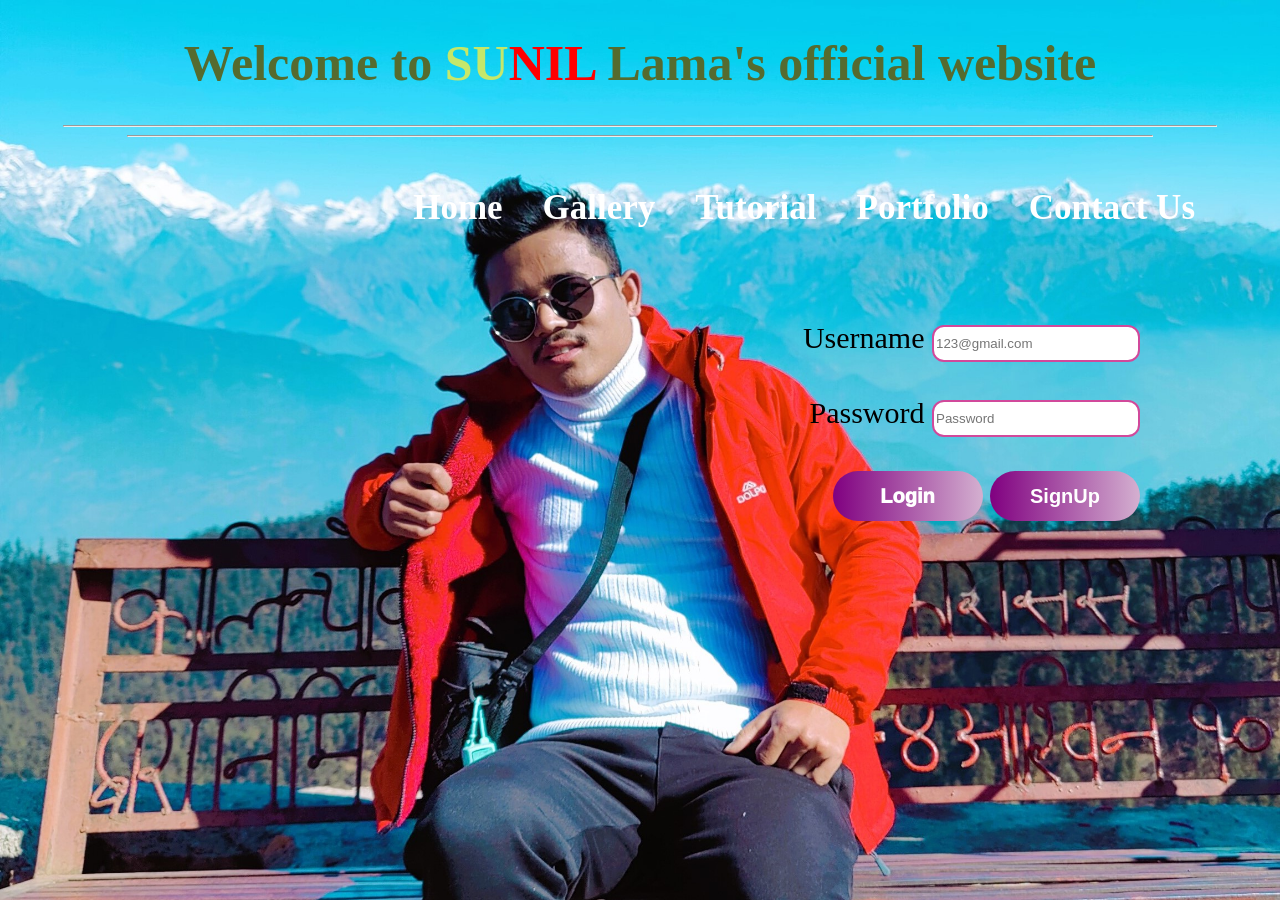
<file: First demo website with Login & Sign up/Index.html>
<!DOCTYPE html>
<html lang="en">
<head>
    <meta charset="UTF-8">
    <meta http-equiv="X-UA-Compatible" content="IE=edge">
    <meta name="viewport" content="width=device-width, initial-scale=1.0">
    <title>My Webpage</title>
    <link rel="stylesheet" href="style.css">
    <!-- <script src="intro.js"></script> -->

</head>

<body>
    
    <h1> Welcome to <span>SU<span style="color: red;">NIL</span></span> Lama's official website</h1>
    <hr width="90%"/>
    <hr width="80%"/>



<nav style="">
    
    <ul>
      <li class="active"><a href="First Webpage.html">            <p title="Welcome to Home">Home</p></a></li>
      <li><a href="Gallery.html"> <p title="This is Gallery">Gallery</p></a></li>
      <li><a href="./table.html">            <p title="This is Tutorial">Tutorial</p></a></li>
      <li><a href="https://www.facebook.com/tshuneellama?mibextid=ZbWKwL">            <p title="Welcome to Portfolio">Portfolio</p></a></li>
      <li><a href="Contact.html">            <p title="Wanna Contact">Contact Us</p></a></li>
    </ul>
 </nav>

 <form>
    <label for="username"> Username</label>
    <input type="text" name="username" placeholder="123@gmail.com"/>
    <br>
    <br>
    <label for="password"> Password</label>
    <input type="text" name="password" placeholder="Password"/>

    <br><br>
    <button class="btn" type="Submit" name="submit">Login     </button>           

     <button class="btn" type="Submit" name="signup">  <a href="signup.html" style="text-decoration: none;">   SignUp</a></button>

</form>





 <!-- <script src="https://code.jquery.com/jquery-3.6.3.js"></script>

<script type="text/javascript">
   $(document).on('click', 'ul li', function(){
  $(this).addClass('active")
} )
    </script> -->

</body>
<script src="alert.js"></script>
</html>
</file>
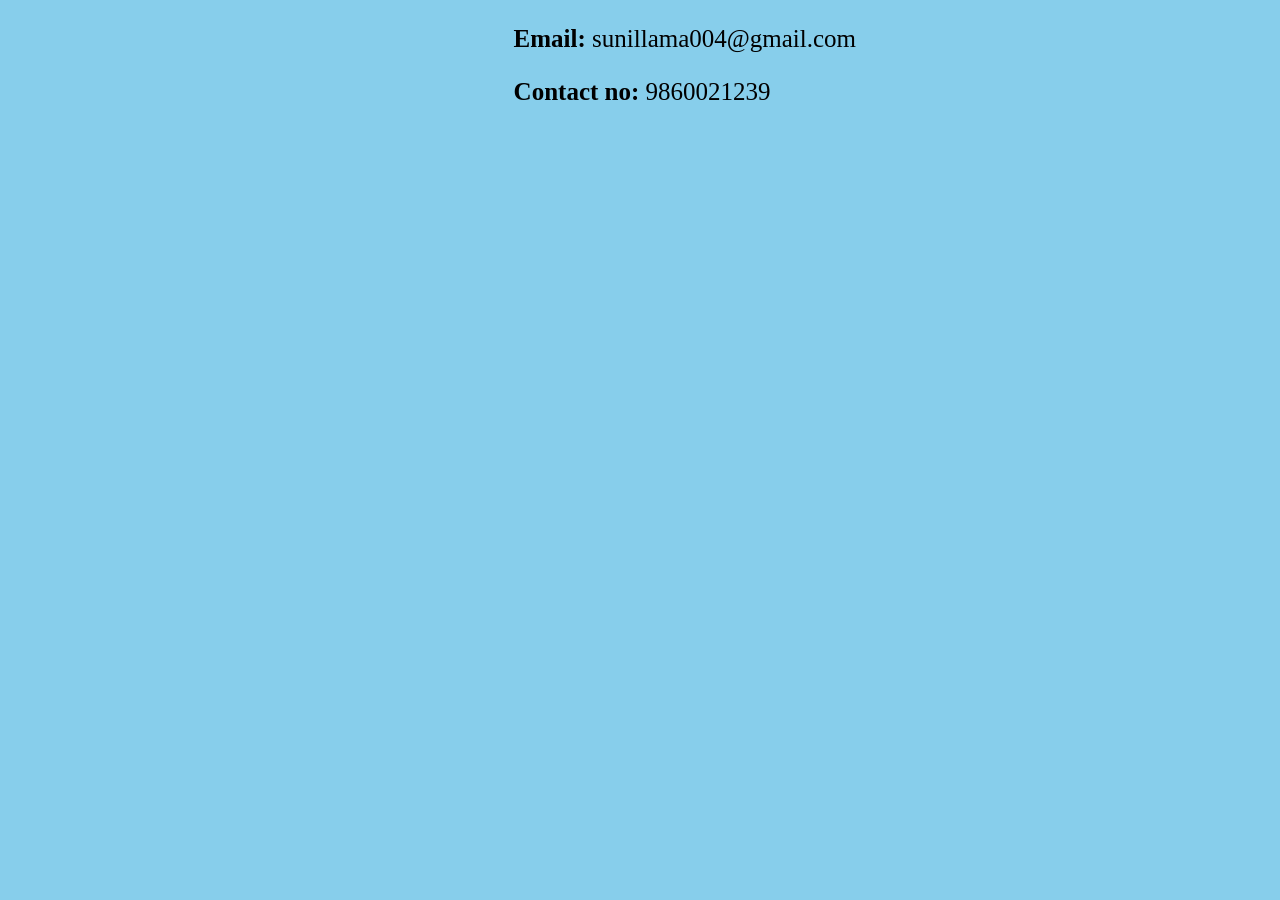
<file: First demo website with Login & Sign up/Contact.html>
<!DOCTYPE html>
<html lang="en">
<head>
    <meta charset="UTF-8">
    <meta http-equiv="X-UA-Compatible" content="IE=edge">
    <meta name="viewport" content="width=device-width, initial-scale=1.0">
    <title>Contact</title>
    <style>
        body{
            background-color: skyblue; 
            
        }
        p{
            /* align-items: center; */
            font-size: 25px
            
        
        }
        .contact{
        margin-left: 40%;
        }
    </style>
</head>
<body>
    
    <div class="contact">
    <p><span style="font-weight: bold;">Email:</span> sunillama004@gmail.com</p>
    <p><span style="font-weight: bold;">Contact no:</span> 9860021239</p>
</div>
    
</body>
</html>
</file>
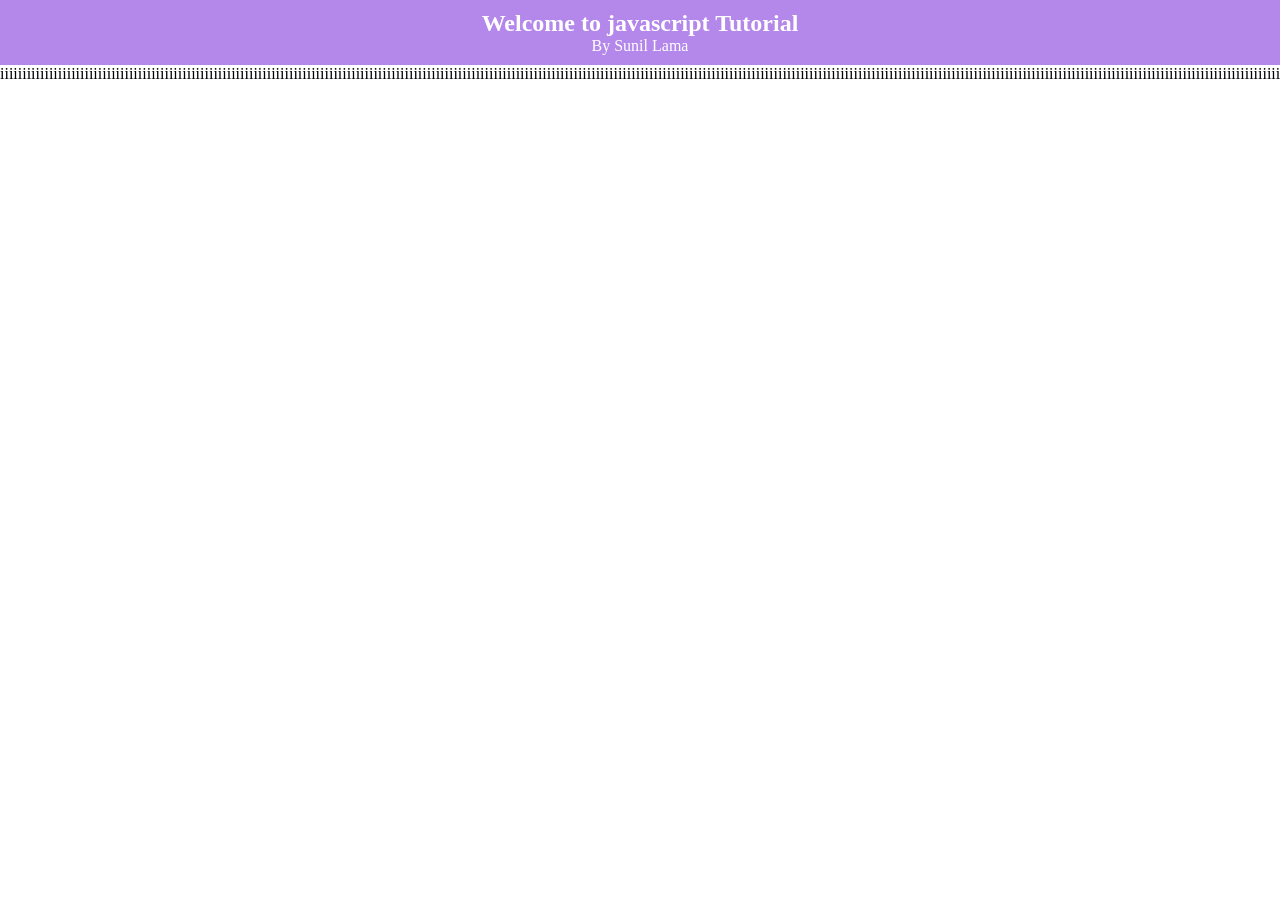
<file: First demo website with Login & Sign up/jsTutorial.html>
<!DOCTYPE html>
<html lang="en">
<head>
    <meta charset="UTF-8">
    <meta http-equiv="X-UA-Compatible" content="IE=edge">
    <meta name="viewport" content="width=device-width, initial-scale=1.0">
    <title>js</title>
    <style>
        *{
            margin: 0px;
            padding: 0px;

        }
        .head{
            margin-top: 0px;
            padding: 10px;
            text-align: center;
            background-color: rgb(180, 135, 235);
            color: white;
        }
        h2{

        }
    </style>
    
    <!-- This is internal javascript -->
    <!-- <script>
        document.write("I am javascript");
    </script> -->
</head>
<body>
    <div class="head">
    <h2>Welcome to javascript Tutorial</h2>
    <p>By Sunil Lama</p>
</div>
</body>
<script src="script.js"></script>
</html>
</file>
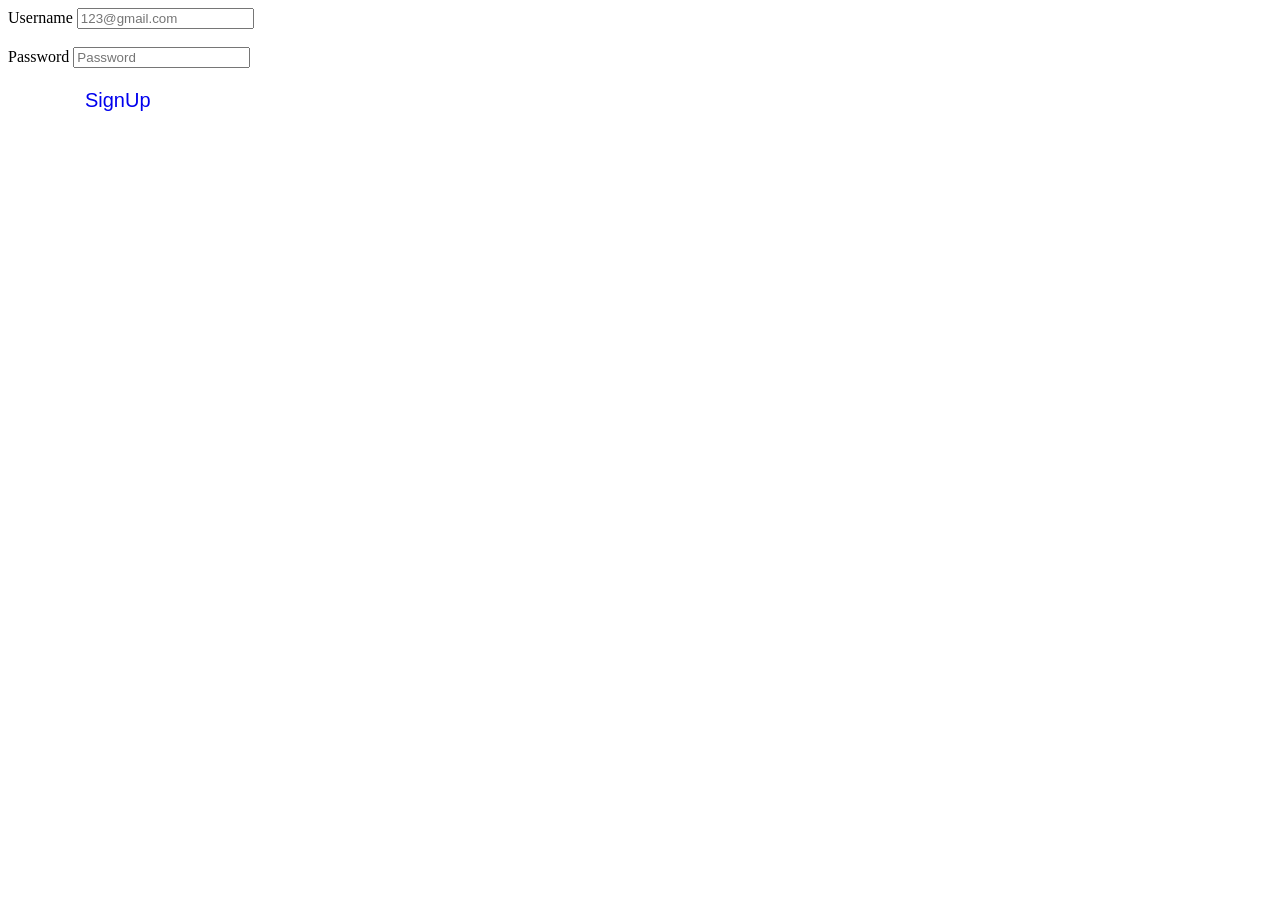
<file: First demo website with Login & Sign up/loginforms.html>
<!DOCTYPE html>
<html lang="en">
<head>
    <meta charset="UTF-8">
    <meta http-equiv="X-UA-Compatible" content="IE=edge">
    <meta name="viewport" content="width=device-width, initial-scale=1.0">
    <title>Login Forms</title>
    <style>
        .btn{
  color:white;
  background: 8px 12px;
  font-size: 20px;
  border: 2px solid white;
  border-radius: 14px;  
  cursor: pointer; }

    </style>
</head>
<body>
    <form>
        <label for="username"> Username</label>
        <input type="text" name="username" placeholder="123@gmail.com"/>
        <br>
        <br>
        <label for="password"> Password</label>
        <input type="text" name="password" placeholder="Password"/>

        <br><br>
        <button class="btn" type="Submit" name="submit">Login     </button>           

         <button class="btn" type="Submit" name="signup">  <a href="Signupforms.html" style="text-decoration: none;">   SignUp</a></button>




    </form>


    
</body>
</html>
</file>
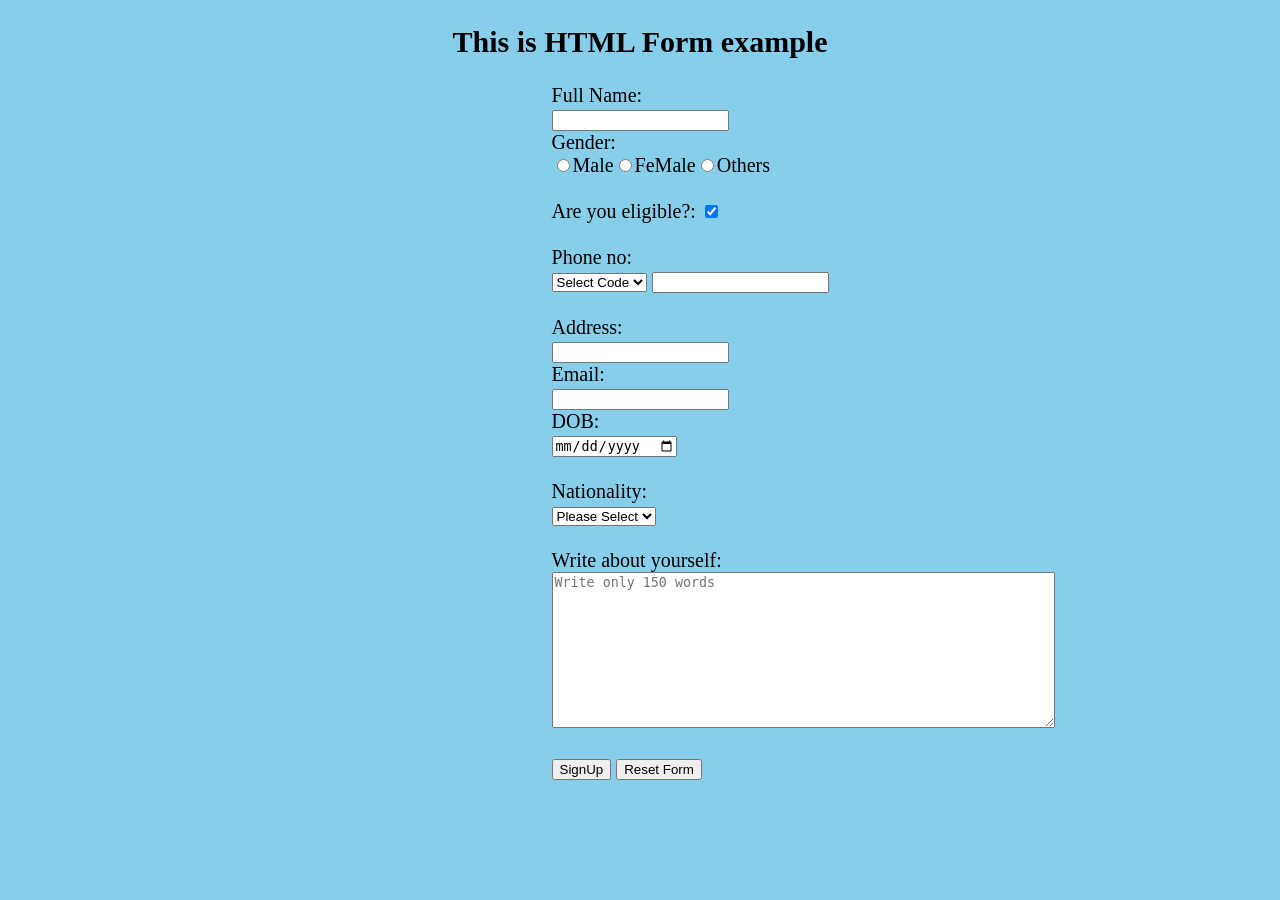
<file: First demo website with Login & Sign up/signup.html>
<!DOCTYPE html>
<html lang="en">
<head>
    <meta charset="UTF-8">
    <meta http-equiv="X-UA-Compatible" content="IE=edge">
    <meta name="viewport" content="width=device-width, initial-scale=1.0">
    <title>Signup2eg</title>
    <style>
        body{
            background-color: skyblue;
            font-size: 20px;
        }
        h2{
            text-align: center;

        }
        form{
           /* text-align: flex; */
           margin-left: 43%;
           /* margin-right: 20%; */
           border: 2px;
    /* margin-right: 140px; */
    /* font-size: 30px; */
}

    </style>
</head>         
<body>

    <h2>This is HTML Form example</h2>
    <form action="index.php" method="get">
        
        <label for="Firstname"> Full Name:</label><br/>
        <input type="text" name="Firstname"/><br/>

        <label for="gender">Gender:</label><br/>
        <input type="radio" name="gender" value="m">Male</input><input type="radio" name="gender" value="f">FeMale</input><input type="radio" name="gender" value="o">Others</input><br/><br/>
        
        <label for="eligible">Are you eligible?:</label>
         <input type="checkbox" name="ealigible" checked/><br/><br/>

         <label for="phoneCode">Phone no:</label><br/>
         <select name="phoneCode" size="width">
            <option selected hidden value="">Select Code</option>
            <option value="+977">+977</option>
            <option value="+977">+978</option>
            <option value="+977">+979</option>
            <option value="+977">+980</option>
            <option value="+977">+981</option>
            <option value="+977">+982</option>
         </select>

        <label for="phone"></label>
        <input type="phone" name="phone"/><br/><br/>
        
        <label for="Address"> Address:</label><br/>
        <input type="text" name="Address"/><br/>

        
         <label for="Email"> Email:</label><br/>
        <input type="email" name="Email"/><br/>

        <label for="date">DOB:</label><br/>
        <input type="date" name="date"/><br/><br/>

        <label for="Nationality">Nationality:</label><br/>
        <select name="Nationality"><br/>
            
            <Option selected hidden value="">Please Select</Option>
            <Option value="Res">Resident</Option>
            <Option value="NRN">Non-Resident</Option><br/>
        </select>
        <br/><br/>

        <label for="Text">Write about yourself:</label>
         <br/> 
        <textarea name="Text" cols="60" rows="10" placeholder="Write only 150 words"></textarea>
<br/><br/>
        <button type="submit" name="signup">SignUp</button>
        <button type="reset" name="reset">Reset Form</button>

    </form>
</body>
</html>
</file>
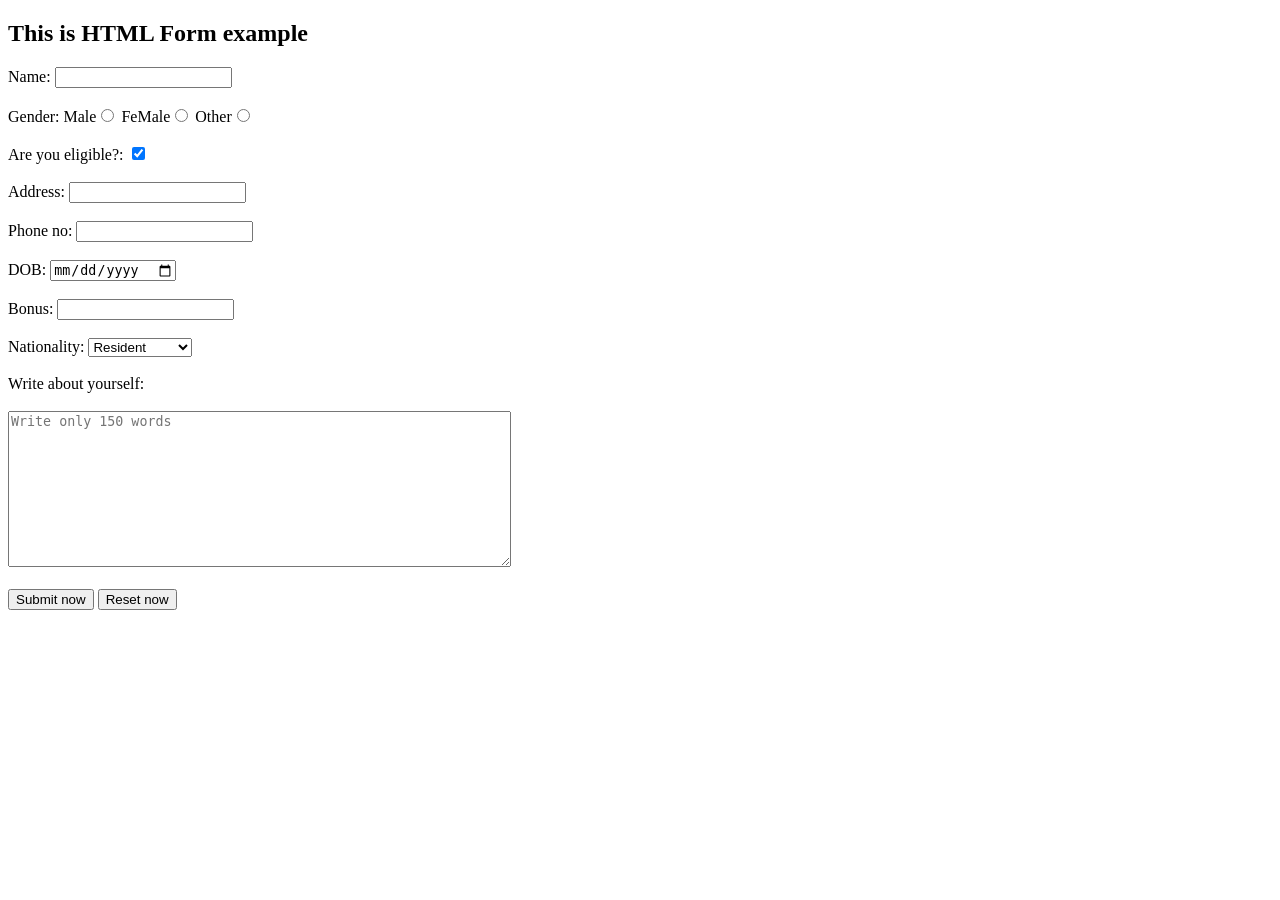
<file: First demo website with Login & Sign up/Signupforms.html>
<!DOCTYPE html>
<html lang="en">
<head>
    <meta charset="UTF-8">
    <meta http-equiv="X-UA-Compatible" content="IE=edge">
    <meta name="viewport" content="width=device-width, initial-scale=1.0">
    <title>Forms</title>
</head>
<body>
    <h2>This is HTML Form example</h2>
    <form action="Contact.html">
        <div>
        
            Name: <input type="text" name="Name">
        </div>
        <br>
        <div>
            Gender: Male<input type="radio" name="Gender">   FeMale<input type="radio" name="Gender">   Other<input type="radio" name="Gender">
        </div>
        <br>
        <div>
            Are you eligible?: <input type="checkbox" name="Eligible" checked>
        </div>
        <br>
        <div>
            Address: <input type="text" name="Address">
        </div>
        <br>
        <div>
            Phone no: <input type="" name="Phoneno">
        </div>
        <br>
        <div>
           DOB: <input type="date" name="DOB">
        </div>
        <br>
        <div>
            Bonus: <input type="number" name="Bonus">
        </div>
        <br>
        <div>
            Nationality: <select name="Nationality">
                <Option value="Res">Resident</Option>
                <Option value="Non-Res">Non-Resident</Option>
            </select>
        </div>
        <br>
        Write about yourself: <br>  <br>
        <textarea name="Text" cols="60" rows="10" placeholder="Write only 150 words"></textarea>
        
        <br>
        <br>
        <div>
            <input type="submit" value="Submit now">
            <input type="reset" value="Reset now">
        </div>
        

    </form>
</body>
</html>
</file>
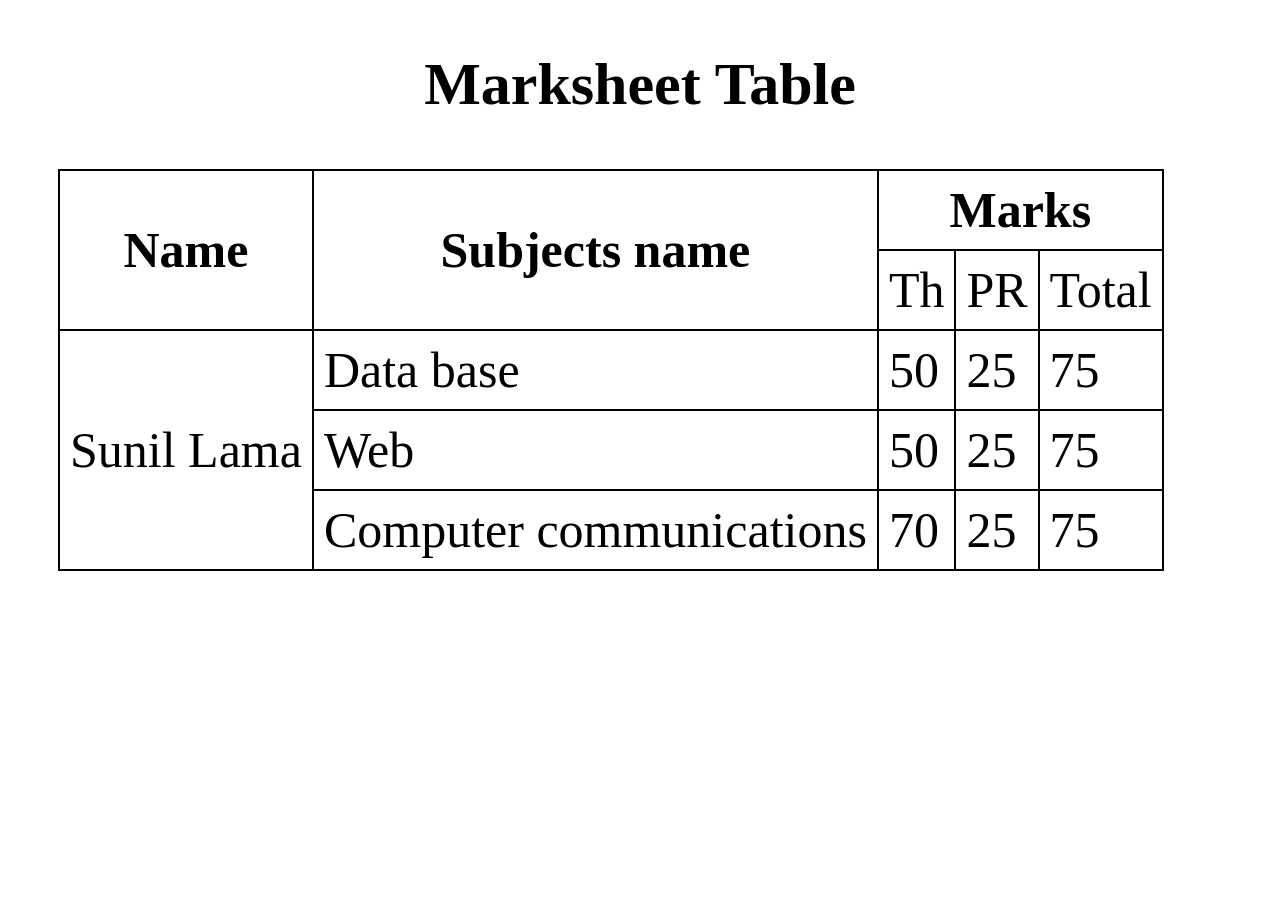
<file: First demo website with Login & Sign up/table.html>
<!DOCTYPE html>
<html lang="en">
<head>
    <meta charset="UTF-8">
    <meta http-equiv="X-UA-Compatible" content="IE=edge">
    <meta name="viewport" content="width=device-width, initial-scale=1.0">
    <title>Tables</title>
    <style>
table, td, th{
    /* align-content: center; */
    background-size: fixed;
    background-position: center;
    font-size: 50px;
    margin-left: 50px;
    border: 2px solid black;
    border-collapse: collapse;
    padding: 10px;
}
h2{
    text-align: center;
    font-size: 60px;
}
    </style>
</head>
<body>
    <h2>Marksheet Table</h2>
   <table>
    <tr>
        <th rowspan="2">Name</th>
      <th rowspan="2">Subjects name</th>
      <th colspan="3">Marks</th>
          </tr>
    <tr>
        <td>Th</td>
        <td>PR</td>
        <td>Total</td>
    </tr>
    <tr>
        <td rowspan="3" style="text-align:start;">Sunil Lama </td>
        <td>Data base</td>
        <td>50</td>
        <td>25</td>
        <td>75</td>
    </tr>
    <tr>
        <td>Web</td>
        <td>50</td>
        <td>25</td>
        <td>75</td>
    </tr>
    <tr>
        <td>Computer communications</td>
        <td>70</td>
        <td>25</td>
        <td>75</td>
    </tr>

   </table>
    
</body>
</html>
</file>
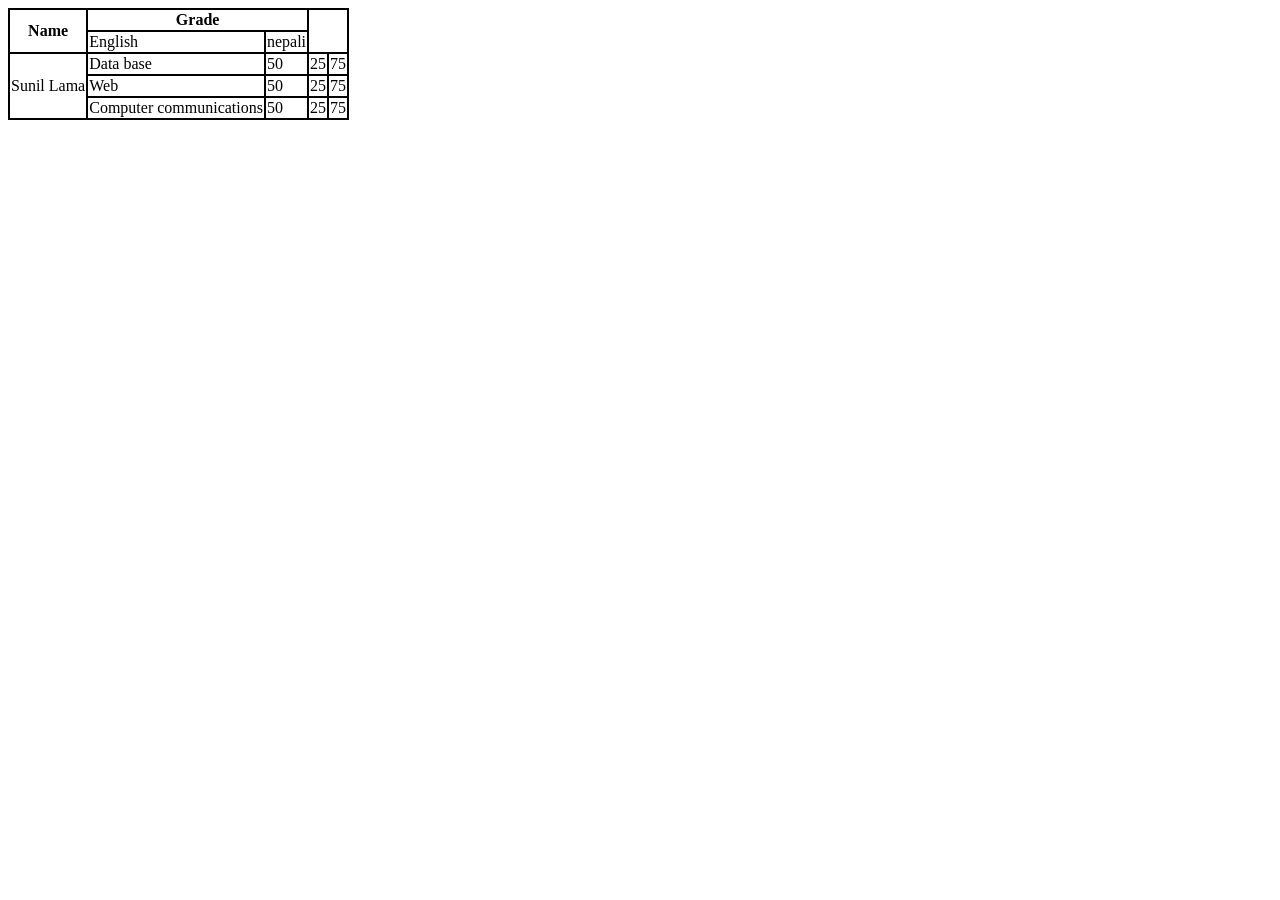
<file: First demo website with Login & Sign up/Table2.html>
<!DOCTYPE html>
<html>
    <head>
        <title>table</title>
        <style>
            table,td, th{
                border: 2px solid black;
                border-collapse: collapse;
            }
        </style>
    </head>
    <body>
        <table>
            <tr>
                <th rowspan="2">Name</th>
                <th colspan="2">Grade</th>
            </tr>
            <tr>
                <td>English</td>
                <td>nepali</td>
            </tr>
            <tr>
                <td rowspan="3" style="text-align:start;">Sunil Lama </td>
                <td>Data base</td>
                <td>50</td>
                <td>25</td>
                <td>75</td>
            </tr>
            <tr>
                <td>Web</td>
                <td>50</td>
                <td>25</td>
                <td>75</td>
            </tr>
            <tr>
                <td>Computer communications</td>
                <td>50</td>
                <td>25</td>
                <td>75</td>
            </tr>
        </table>
    </body>
</html>
</file>
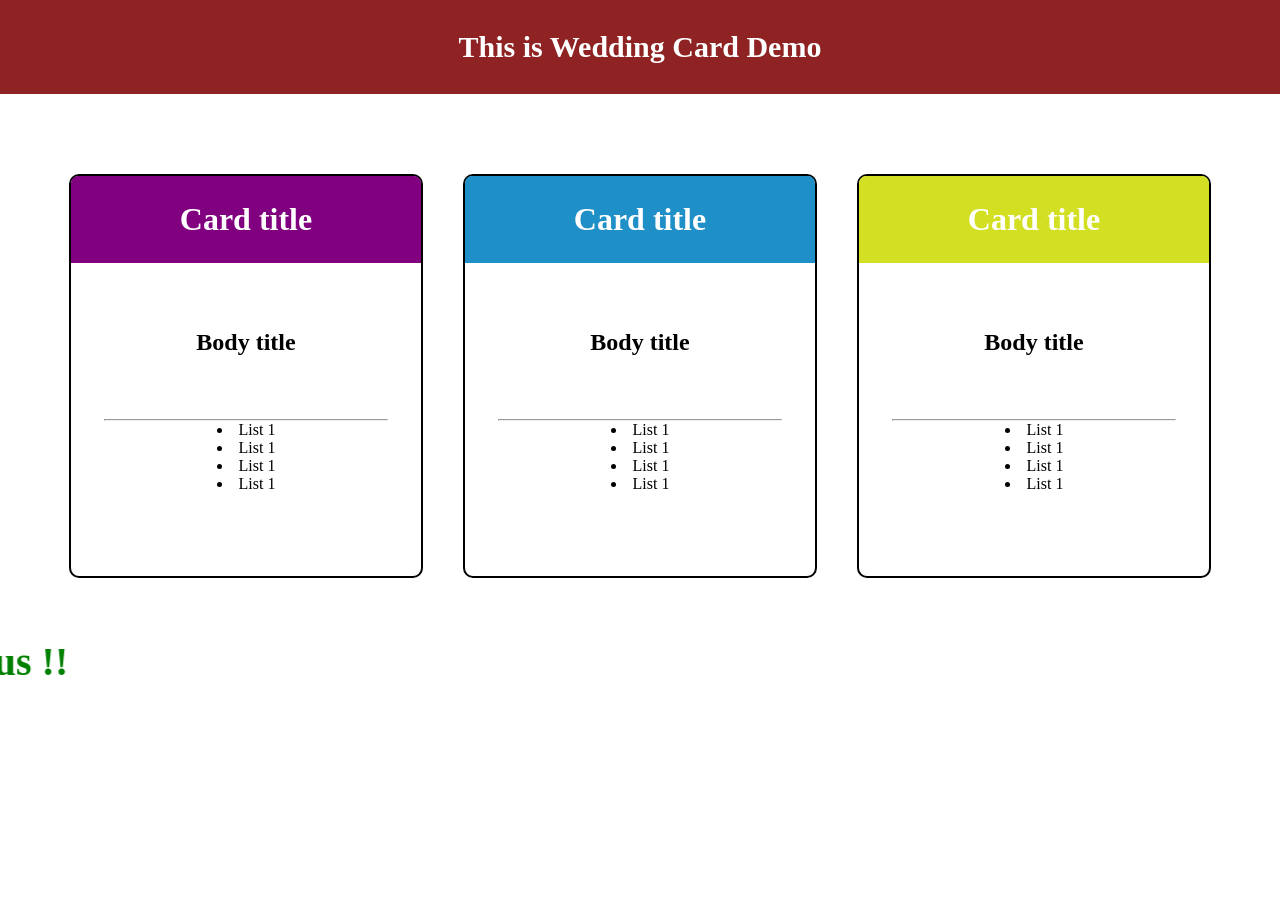
<file: First demo website with Login & Sign up/Week4/cardDemo.html>
<!DOCTYPE html>
<html lang="en">
<head>
    <meta charset="UTF-8">
    <meta http-equiv="X-UA-Compatible" content="IE=edge">
    <meta name="viewport" content="width=device-width, initial-scale=1.0">
    <title>Card Demo</title>
<link rel="stylesheet" href="cardDemo.css">
</head>
<body>
    <h3>This is Wedding Card Demo</h3>
    <div class="root-div">

        <!-- Card 1 -->
        
        <div class="card">

            <div class="head-purple">
            <h1>Card title</h1>
            </div>
        
            
           <div class="body">
                <h2>Body title</h2>
           </div>

            <div class="list">
            
                <hr/>
                    <li>List 1</li>
                    <li>List 1</li>
                    <li>List 1</li>
                    <li>List 1</li>
            </div>
            
        </div>

        <!-- Card 2 -->

        <div class="card">

            <div class="head-blue">
            <h1>Card title</h1>
            </div>
        
            
           <div class="body">
                <h2>Body title</h2>
           </div>

            <div class="list">
            
                <hr/>
                    <li>List 1</li>
                    <li>List 1</li>
                    <li>List 1</li>
                    <li>List 1</li>
            </div>
            
        </div>

                <!-- Card 3 -->

                <div class="card">

                    <div class="head-yellow">
                    <h1>Card title</h1>
                    </div>
                
                    
                   <div class="body">
                        <h2>Body title</h2>
                   </div>
        
                    <div class="list">
                    
                        <hr/>
                            <li>List 1</li>
                            <li>List 1</li>
                            <li>List 1</li>
                            <li>List 1</li>
                    </div>
                    
                </div>
        

    </div>
    

    <marquee direction="right"><h4>Thank you for visiting us !!</h4></marquee>
    
</body>
</html>
</file>
<file: First demo website with Login & Sign up/style.css>
body{
    margin: 0px;
    padding: 0px;
    background-image: url(bg.jpg);
    background-size:cover;
    background-repeat: no-repeat;
    background-attachment: fixed;
    /* background-position: center; */
}

h1{
    font-size: 50px; color: darkolivegreen; text-align: center;
}

span{
    color: rgba(242, 236, 71, 0.8);
}

nav{
    overflow: hidden;
    margin: -37px;
    padding-right: 102px;
    background-size: cover;
}

ul{
    font-size: 35px; display: flex; justify-content:right; 
}

li{
    list-style-type: none; display: inline-block; padding: 10px 20px;
}

a{
    color:white; text-decoration: none; font-weight:bold;
}

ul li.active a
{
background: #262626;
color: #fff;
}	

form{
           text-align: right;
           margin-top: 50px;
    margin-right: 140px;
    font-size: 30px;
}

input{
    border: 2px solid rgb(209, 73, 155);
    width: 200px;
    height: 31px;
    border-radius: 12px;
}



.btn{
  color:white;
  font-weight: 1000;
  background-image: linear-gradient(to right, purple, rgb(212, 176, 208));
  /* background-color: rgb(201, 29, 244); */
  font-size: 20px;
  border: 0;
  width: 150px;
  height: 50px;
  border-radius: 25px;
  cursor: pointer;
  
 }
</file>
<file: First demo website with Login & Sign up/Week4/cardDemo.css>
*{
    margin: 0px;
    /* padding: 0px; */
}

.root-div{ 
        display: flex;
        justify-content: center;
        flex-wrap: wrap;
}

h3{
    background-color: rgb(143, 35, 35);
    color: white;
    padding: 30px;
    text-align: center;
    font-size: 30px;
    margin-top: 0px;
    margin-bottom: 70px;
}

/* this is for card title style */
h1{
    color: white;
    stroke-width: 50px;
}
.card{
    border: 2px solid;
height: 400px;
width: 350px;
border-radius: 10px;
text-align: center;
margin-inline: 20px;
margin-top: 10px;
}

.card:hover{
    margin-top: 20px;
}


.body{
    padding: 10px;
    margin-top: 56px;
}

.list{
    padding: 53px 33px;
}

/* This is card colors */
.head-purple{
    
    background-color: purple;
    padding: 25px;
    border-top-right-radius: 7px;
    border-top-left-radius: 7px;
}
   
.head-blue{
    
    background-color: rgb(31, 143, 199);
    padding: 25px;
    border-top-right-radius: 7px;
    border-top-left-radius: 7px;
}

.head-yellow{
    
    background-color: rgb(210, 223, 35);
    padding: 25px;
    border-top-right-radius: 7px;
    border-top-left-radius: 7px;
}


/* This for wrap features */

@media only screen and(max-width:360px) {
    .card .body .list{
        position: relative;
        right: 10px;
    }
}
/* This is for marquee style */
h4{
    color: green;
    padding-top: 60px;
    font-size: 40px;
}
</file>
